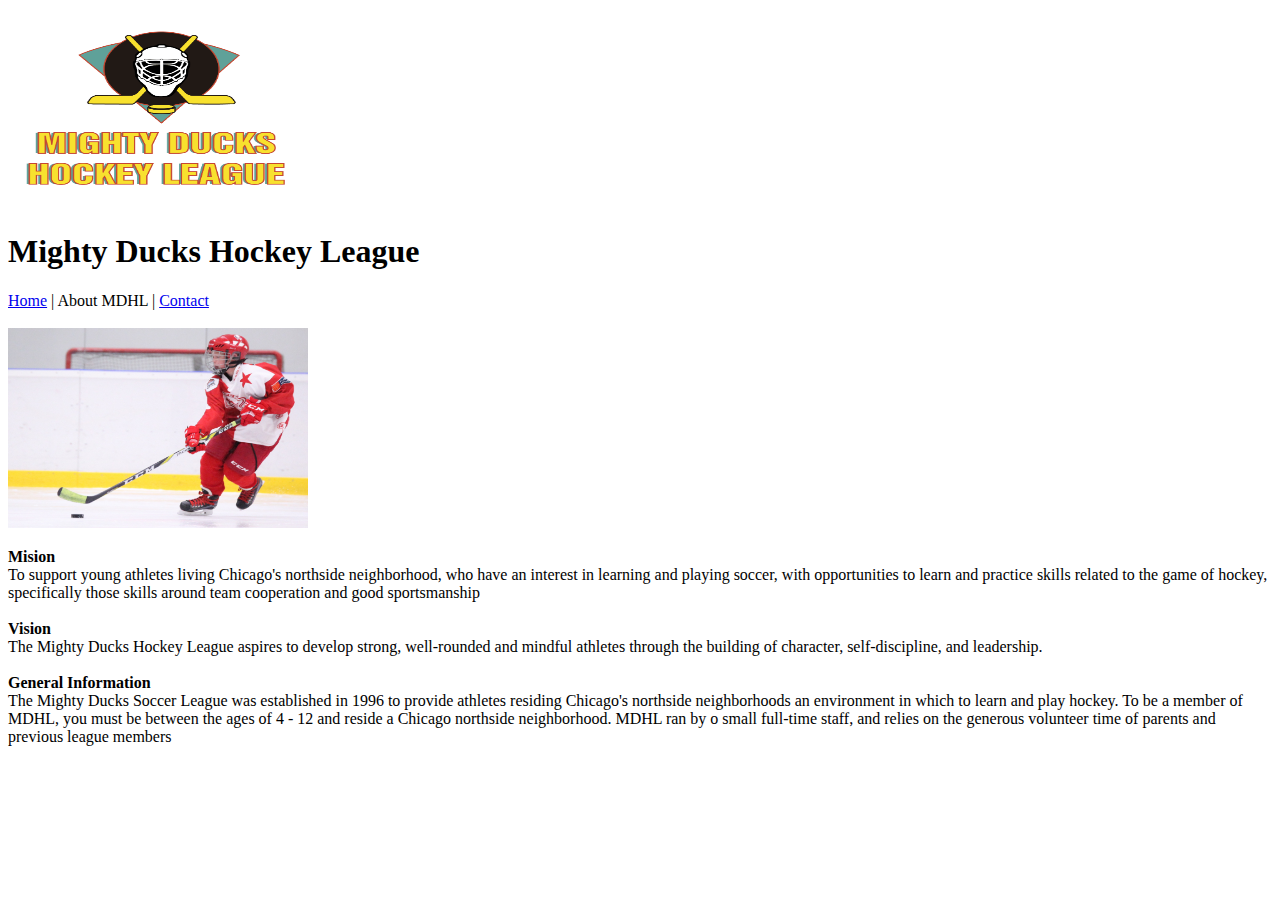
<file: about.html>
<!DOCTYPE html>
<html lang="en">

<head>
  <meta charset="UTF-8">
  <meta name="viewport" content="width=device-width, initial-scale=1.0">
  <link rel="shortcut icon" href="./assets/images/Logo-Mighty-ducks-01.ico" type="image/x-icon">
  <title>About</title>
</head>

<body>
  <nav>
    <img src="./assets/images/LogoMightyDucks-01.png" alt="logo del club de hockey" width="300" height="200">
    <h1>Mighty Ducks Hockey League</h1>
    <a href="index.html">Home</a>
    | About MDHL |
    <a href="contact.html">Contact</a>
  </nav>
  <main>
    <br><img src="./assets/images/hockey2.jpg" alt="imagen de un jugador pegandole al disco" width="300" height="200">
    <p>
      <b>Mision</b> <br>To support young athletes living Chicago's northside
      neighborhood, who have an interest in learning and playing soccer, with
      opportunities to learn and practice skills related to the game of
      hockey, specifically those skills around team cooperation and good
      sportsmanship <br><br><b>Vision</b> <br>The Mighty Ducks Hockey
      League aspires to develop strong, well-rounded and mindful athletes
      through the building of character, self-discipline, and leadership.
      <br><br><b>General Information</b> <br>The Mighty Ducks Soccer
      League was established in 1996 to provide athletes residing Chicago's
      northside neighborhoods an environment in which to learn and play
      hockey. To be a member of MDHL, you must be between the ages of 4 - 12
      and reside a Chicago northside neighborhood. MDHL ran by o small
      full-time staff, and relies on the generous volunteer time of parents
      and previous league members
    </p>
  </main>
</body>

</html>
</file>
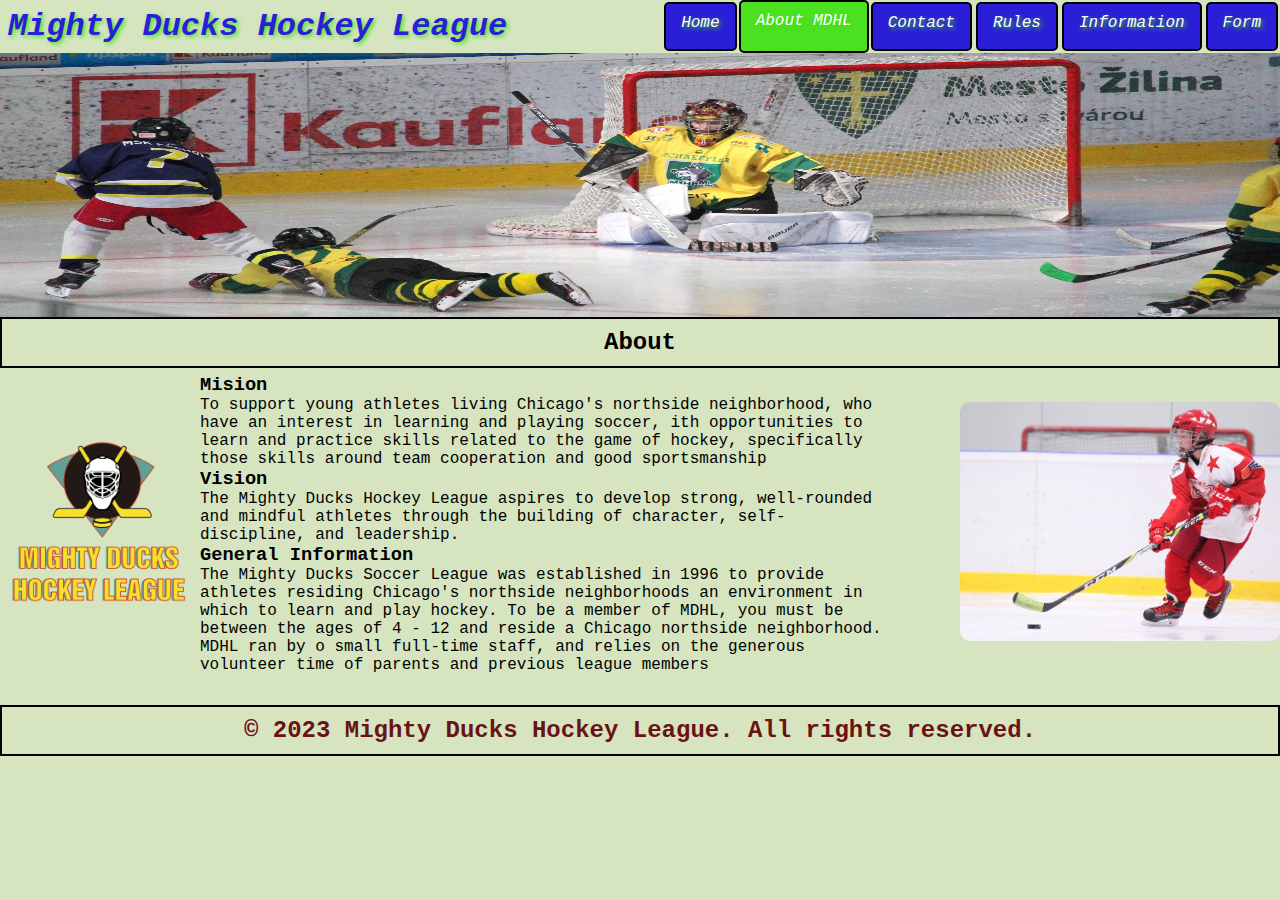
<file: assets/pages/about.html>
<!DOCTYPE html>
<html lang="es">

<head>
  <meta charset="UTF-8">
  <meta name="viewport" content="width=device-width, initial-scale=1.0">
  <title>About | Mighty Ducks Hockey League</title>
  <link rel="shortcut icon" href="../images/Logo-Mighty-ducks-01.ico" type="image/x-icon">
  <!-- <link rel="stylesheet" href="./style/style1.css"> -->
  <!-- <link rel="stylesheet" href="./style/style2.css"> -->
  <link rel="stylesheet" href="../../style/style3.css">
</head>

<body>
  <header>
    <h1>Mighty Ducks Hockey League</h1>
    <nav>
      <a href="../../index.html">Home</a>
      <a href="#" class="SoloTexto">About MDHL</a>
      <a href="../pages/contact.html">Contact</a>
      <a href="../pages/rules.html">Rules</a>
      <a href="../pages/information.html">Information</a>
      <a href="../pages/form.html">Form</a>
    </nav>
  </header>

  <main>
    <div class="banner">
      <img src="../images/design1_image2.png" alt="banner team" class="banner_img">
    </div>
    <h2>About</h2>
    <div class="cajitas">
      <div>
        <img src="../images/LogoMightyDucks-01.png" alt="Logo Mighty Ducks" width="200" class="imagen-loca">
      </div>
      <div class="texto">
        <article>
          <h3>Mision</h3>
          <p>
            To support young athletes living Chicago's northside neighborhood,
            who have an interest in learning and playing soccer, ith
            opportunities to learn and practice skills related to the game of
            hockey, specifically those skills around team cooperation and good
            sportsmanship
          </p>
          <h3>Vision</h3>
          <p>
            The Mighty Ducks Hockey League aspires to develop strong,
            well-rounded and mindful athletes through the building of
            character, self-discipline, and leadership.
          </p>
          <h3>General Information</h3>
          <p>
            The Mighty Ducks Soccer League was established in 1996 to provide
            athletes residing Chicago's northside neighborhoods an environment
            in which to learn and play hockey. To be a member of MDHL, you
            must be between the ages of 4 - 12 and reside a Chicago northside
            neighborhood. MDHL ran by o small full-time staff, and relies on
            the generous volunteer time of parents and previous league members
          </p>
        </article>
      </div>
      <div>
        <img src="../images/hockey2.png" alt="jugador" class="img_section">
      </div>
    </div>

  </main>
  <footer>

    <div class="footer-bottom">
        <h2>&copy; 2023 Mighty Ducks Hockey League. All rights reserved.</h2>
    </div>
  </footer>
  
</body>

</html>
</file>
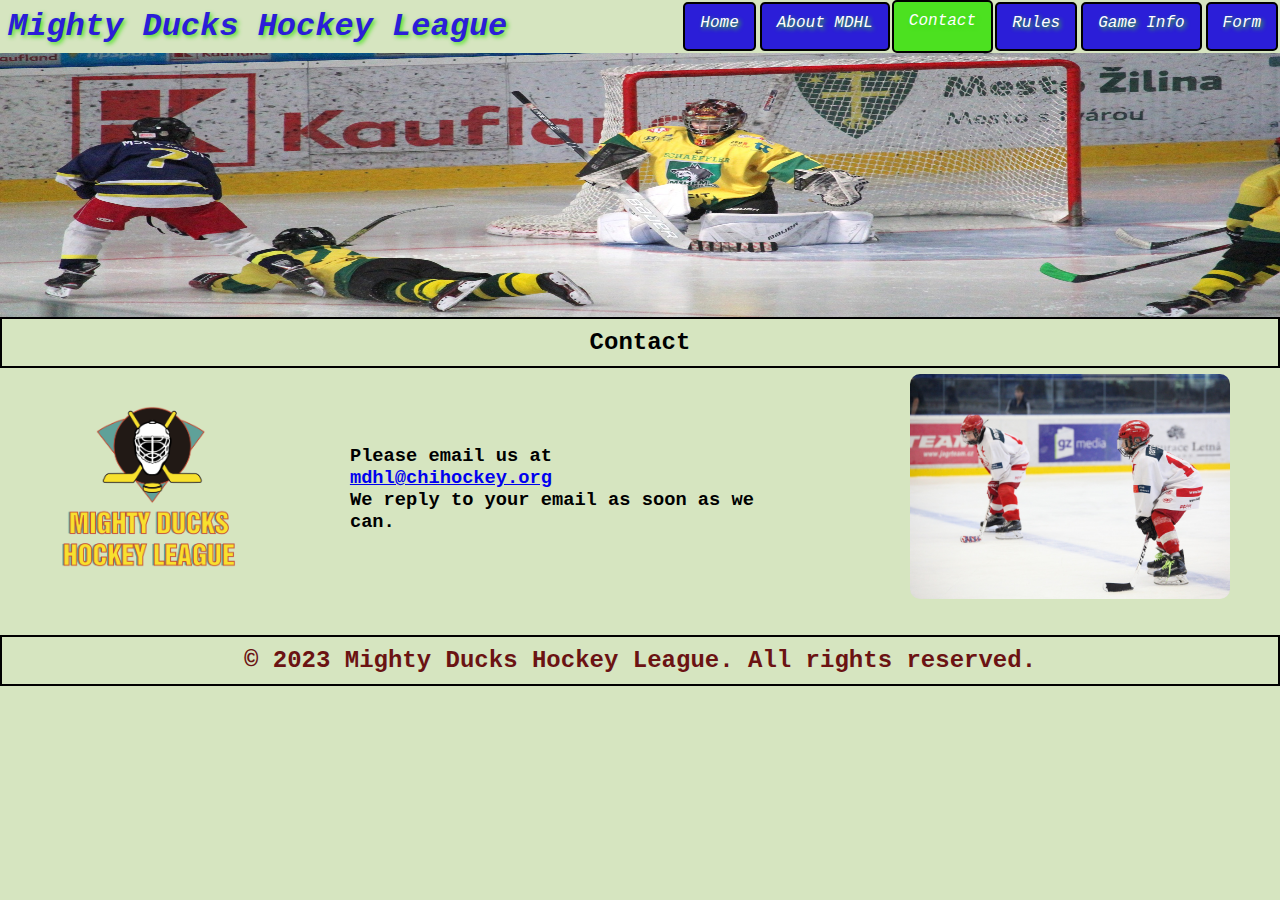
<file: assets/pages/contact.html>
<!DOCTYPE html>
<html lang="es">

<head>
  <meta charset="UTF-8">
  <meta name="viewport" content="width=device-width, initial-scale=1.0">
  <title>Contact | Mighty Ducks Hockey League</title>
  <link rel="shortcut icon" href="../images/Logo-Mighty-ducks-01.ico" type="image/x-icon">
  <!-- <link rel="stylesheet" href="./style/style1.css"> -->
  <!-- <link rel="stylesheet" href="./style/style2.css"> -->
  <link rel="stylesheet" href="../../style/style3.css">
</head>

<body>
  <header>
    <h1>Mighty Ducks Hockey League</h1>
    <nav>
      <a href="../../index.html">Home</a>
      <a href="../pages/about.html">About MDHL</a>
      <a href="#" class="SoloTexto">Contact</a>
      <a href="../pages/rules.html">Rules</a>
      <a href="../pages/information.html">Game Info</a>
      <a href="../pages/form.html">Form</a>
    </nav>

  </header>



  <main>
    <div class="banner">
      <img src="../images/design1_image2.png" alt="banner team">
    </div>
    <h2>Contact</h2>
    <div class="cajitas">


      <div>
        <img src="../images/LogoMightyDucks-01.png" alt="Logo Mighty Ducks" width="200" class="imagen-loca">

      </div>
      <div class="texto">
        <article>


          <h3>Please email us at
            <a href="emailto:mdhl@chihockey.org" target="_blank" rel="noopener noreferrer"
              class="email-link">mdhl@chihockey.org</a>
          </h3>

          <h3>We reply to your email as soon as we can.</h3>
        </article>
      </div>

      <div>
        <img src="../images/hockey3.png" alt="jugador" class="img_section">
      </div>


    </div>
    
  </main>
  <footer>

    <div class="footer-bottom">
        <h2>&copy; 2023 Mighty Ducks Hockey League. All rights reserved.</h2>
    </div>
  </footer>

</body>



</html>
</file>
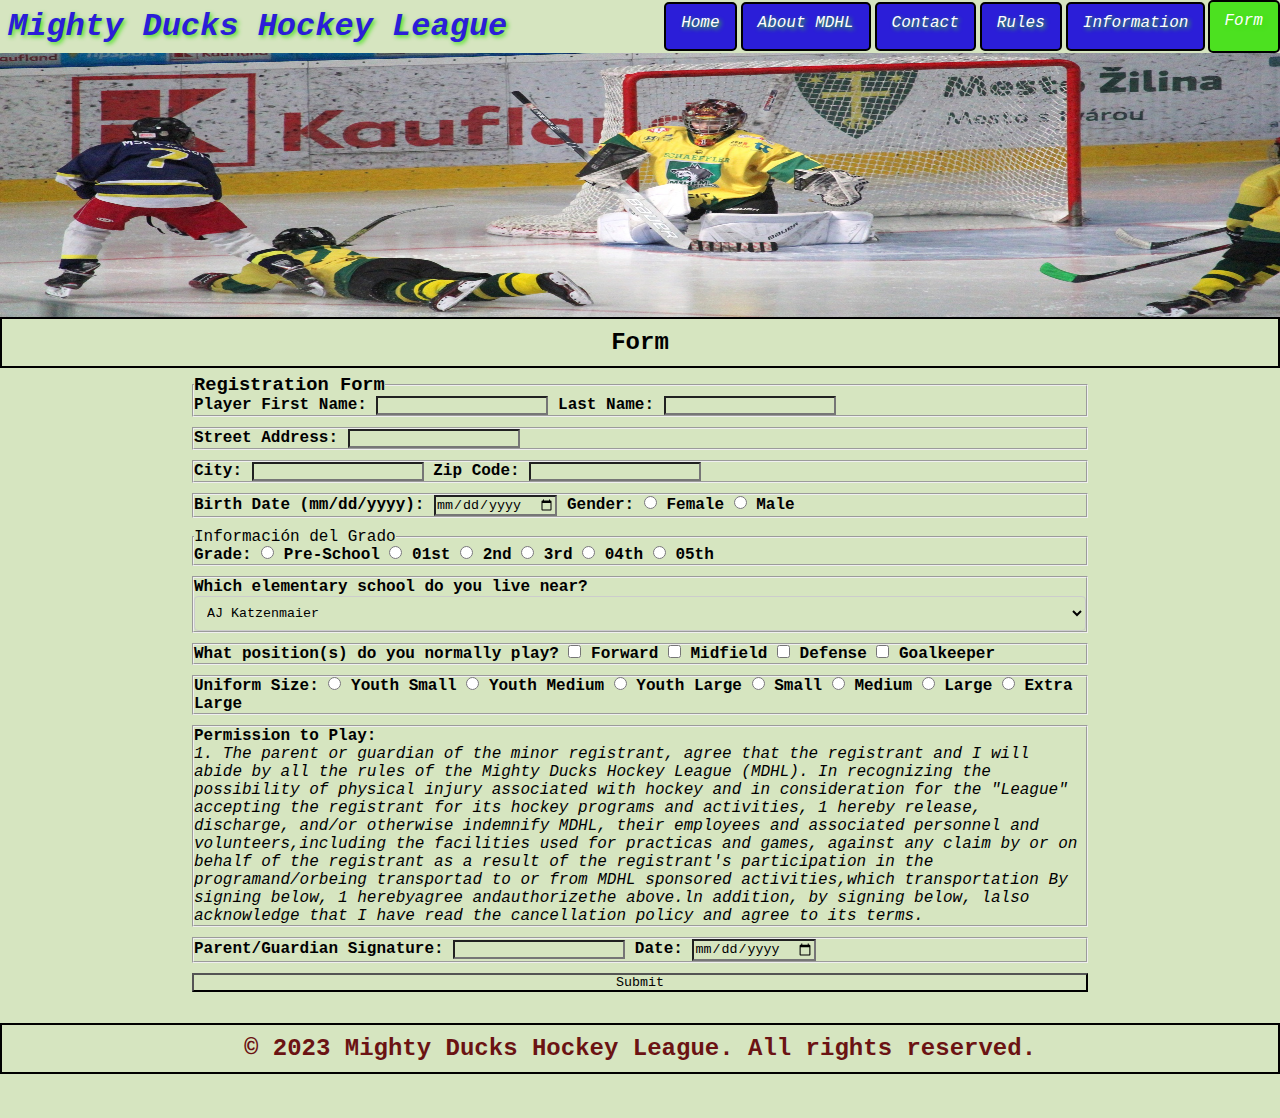
<file: assets/pages/form.html>
<!DOCTYPE html>
<html lang="es">

<head>
  <meta charset="UTF-8">
  <meta name="viewport" content="width=device-width, initial-scale=1.0">
  <title>Registration Form | Mighty Ducks Hockey League</title>
  <link rel="shortcut icon" href="../images/Logo-Mighty-ducks-01.ico" type="image/x-icon">
  <!-- <link rel="stylesheet" href="./style/style1.css"> -->
  <!-- <link rel="stylesheet" href="./style/style2.css"> -->
  <link rel="stylesheet" href="../../style/style3.css">
</head>

  <body>
      <header>
       <h1>Mighty Ducks Hockey League</h1>
         <nav>
           <a href="../../index.html">Home</a>
           <a href="../pages/about.html">About MDHL</a>
           <a href="../pages/contact.html">Contact</a>
           <a href="../pages/rules.html">Rules</a>
           <a href="../pages/information.html">Information</a>
           <a href="#" class="SoloTexto">Form</a>
         </nav>
     </header>
     <main>
      <div class="banner">
        <img src="../images/design1_image2.png" alt="banner team"></div>
        <h2>Form</h2>
       <form action="./show_data.html" method="get">

        <fieldset>
          <legend><h3>Registration Form</h3></legend>
          <label for="firstName">Player First Name:</label>
          <input type="text" name="firstName" id="firstName">
          <label for="lastName">Last Name:</label>
          <input type="text" name="lastName" id="lastName">
        </fieldset>

        <fieldset>
          <label for="streetAddress">Street Address:</label>
          <input type="text" name="streetAddress" id="streetAddress">
        </fieldset>

        <fieldset>
          <label for="city">City:</label>
          <input type="text" name="city" id="city">
          <label for="postalCode">Zip Code:</label>
          <input type="text" name="postalCode" id="postalCode" pattern="[0-9A-Za-z\-]+">
        </fieldset>

        <fieldset>
          <label for="birthdate">Birth Date (mm/dd/yyyy):</label>
          <input type="date" name="birthdate" id="birthdate">
          <label class="radio-label">Gender:</label>
          <input type="radio" name="gender" id="female" value="female">
          <label for="female">Female</label>
          <input type="radio" name="gender" id="male" value="male">
          <label for="male">Male</label>
        </fieldset>

        <fieldset>
          <legend>Información del Grado</legend>
          <label for="grado">Grade:</label>
          <input type="radio" id="pre-school" name="grado" value="Pre-School">
          <label for="pre-school">Pre-School</label>
          <input type="radio" id="1st" name="grado" value="01st">
          <label for="1st">01st</label>
          <input type="radio" id="2nd" name="grado" value="2nd">
          <label for="2nd">2nd</label>
          <input type="radio" id="3rd" name="grado" value="3rd">
          <label for="3rd">3rd</label>
          <input type="radio" id="4th" name="grado" value="04th">
          <label for="4th">04th</label>
          <input type="radio" id="5th" name="grado" value="05th">
          <label for="5th">05th</label>
      </fieldset>

        <fieldset>
          <label for="closestSchool">Which elementary school do you live near?</label>
          <select name="closestSchool" id="closestSchool">
            <option value="AJ Katzenmaier">AJ Katzenmaier</option>
            <option value="Greenbay">Greenbay</option>
            <option value="Howard A Yeager">Howard A Yeager</option>
            <option value="Marjorie P Hart">Marjorie P Hart</option>
            <option value="North Elementary">North Elementary</option>
            <option value="South Elementary">South Elementary</option>
        </select>
        </fieldset>

        <fieldset>
          <label>What position(s) do you normally play?</label>

          <input type="checkbox" name="position[]" value="forward">
          <label for="forward">Forward</label>

          <input type="checkbox" name="position[]" value="midfield">
          <label for="midfield">Midfield</label>

          <input type="checkbox" id="defense" name="position[]" value="defense">
          <label for="defense">Defense</label>

          <input type="checkbox" id="goalkeeper" name="position[]" value="goalkeeper">
          <label for="goalkeeper">Goalkeeper</label>
        </fieldset>

        <fieldset>
          <label>Uniform Size:</label>
          <input type="radio" name="uniformSize" value="youth-small" id="youth-small">
          <label for="youth-small">Youth Small</label>
          <input type="radio" name="uniformSize" value="youth-small" id="youth-medium">
          <label for="youth-medium">Youth Medium</label>
          <input type="radio" name="uniformSize" value="youth-large" id="youth-large">
          <label for="youth-large">Youth Large</label>
          <input type="radio" name="uniformSize" value="small" id="small">
          <label for="small">Small</label>
          <input type="radio" name="uniformSize" value="medium" id="medium">
          <label for="medium">Medium</label>
          <input type="radio" name="uniformSize" value="large" id="large">
          <label for="large">Large</label>
          <input type="radio" name="uniformSize" value="extra-large" id="extra-large">
          <label for="extra-large">Extra Large</label>
        </fieldset>

        <fieldset>
          <label>Permission to Play:</label>
          <p>
            <em>1. The parent or guardian of the minor registrant, agree that the registrant and I will abide by all the rules of the Mighty Ducks Hockey League (MDHL). In recognizing the possibility of physical injury associated with hockey and in consideration for the "League" accepting the registrant for its hockey programs and activities, 1 hereby release, discharge, and/or otherwise indemnify MDHL, their employees and associated personnel and volunteers,including the facilities used for practicas and games, against any claim by or on behalf of the registrant as a result of the registrant's participation in the programand/orbeing transportad to or from MDHL sponsored activities,which transportation
              By signing below, 1 herebyagree andauthorizethe above.ln addition, by signing below, lalso
              acknowledge that I have read the cancellation policy and agree to its terms. </em>
          </p>
        </fieldset>

        <fieldset>
          <label for="parentSignature">Parent/Guardian Signature:</label>
          <input type="text" name="parentSignature" id="parentSignature">
          <label for="date">Date:</label>
          <input type="date" name="date" id="date">
        </fieldset>

        <button type="submit">Submit</button>
      </form>
    </main>
    <footer>

      <div class="footer-bottom">
          <h2>&copy; 2023 Mighty Ducks Hockey League. All rights reserved.</h2>
      </div>
    </footer>
    
  </body>

</html>
</file>
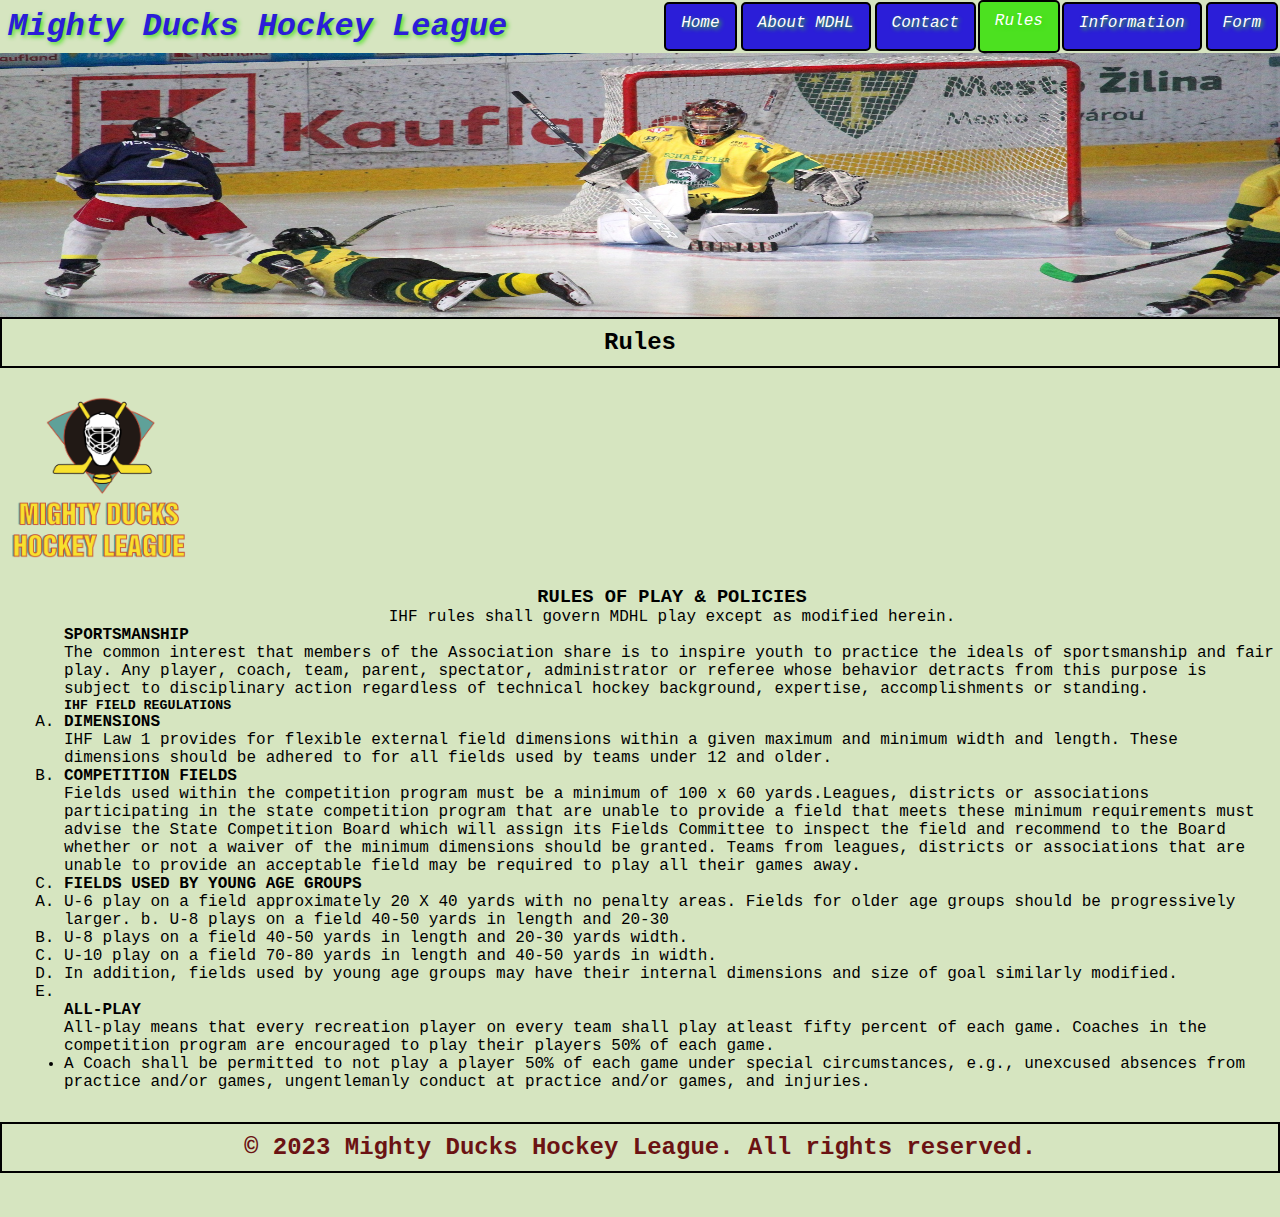
<file: assets/pages/rules.html>
<!DOCTYPE html>
<html lang="es">

<head>
  <meta charset="UTF-8">
  <meta name="viewport" content="width=device-width, initial-scale=1.0">
  <title>Rules | Mighty Ducks Hockey League</title>
  <link rel="shortcut icon" href="../images/Logo-Mighty-ducks-01.ico" type="image/x-icon">
  <!-- <link rel="stylesheet" href="./style/style1.css"> -->
  <!-- <link rel="stylesheet" href="./style/style2.css"> -->
  <link rel="stylesheet" href="../../style/style3.css">
</head>

  <body>
      <header>
       <h1>Mighty Ducks Hockey League</h1>
         <nav>
           <a href="../../index.html">Home</a>
           <a href="../pages/about.html">About MDHL</a>
           <a href="../pages/contact.html">Contact</a>
           <a href="#" class="SoloTexto">Rules</a>
           <a href="../pages/information.html">Information</a>
           <a href="../pages/form.html">Form</a>
         </nav>
     </header>

   <main>
    <div class="banner">
     <img src="../images/design1_image2.png" alt="banner team"></div>
       <h2>Rules</h2><img src="../images/LogoMightyDucks-01.png" alt="Logo Mighty Ducks" width="200" class="imagen-loca">
        <section>
          
          <div class="contenedor_de_texto">
             <dl class="dl_titulo">
                <h3>RULES OF PLAY & POLICIES</h3>
                  <p>IHF rules shall govern MDHL play except as modified herein.</p>
             </dl>
            <dl>
              <h4>SPORTSMANSHIP</h4>
              <p>The common interest that members of the Association share is to inspire
                youth to practice the ideals of sportsmanship and fair play. Any player, coach,
                team, parent, spectator, administrator or referee whose behavior detracts from
                this purpose is subject to disciplinary action regardless of technical hockey
                background, expertise, accomplishments or standing.</p>
               <h5>IHF FIELD REGULATIONS</h5>
              <ol class="ol_regulations">
                  <li><p class="pseudo_titulos">DIMENSIONS</p>IHF Law 1 provides for flexible external field dimensions within
                  a given maximum and minimum width and length. These dimensions should be
                  adhered to for all fields used by teams under 12 and older.</li>
                  <li><p class="pseudo_titulos">COMPETITION FIELDS</p> Fields used within the competition program must be
                  a minimum of 100 x 60 yards.Leagues, districts or associations participating in
                  the state competition program that are unable to provide a field that meets these
                  minimum requirements must advise the State Competition Board which will
                  assign its Fields Committee to inspect the field and recommend to the Board
                  whether or not a waiver of the minimum dimensions should be granted. Teams
                  from leagues, districts or associations that are unable to provide an acceptable
                  field may be required to play all their games away.</li>
                <li>
                  <ol class="ol_fields">
                    <p class="pseudo_titulos">FIELDS USED BY YOUNG AGE GROUPS</p>

                    <li>U-6 play on a field approximately 20 X 40 yards with no penalty areas. Fields
                    for older age groups should be progressively larger.
                    b. U-8 plays on a field 40-50 yards in length and 20-30</li>
                    <li>U-8 plays on a field 40-50 yards in length and 20-30 yards width.</li>
                    <li>U-10 play on a field 70-80 yards in length and 40-50 yards in width.</li>
                    <li>In addition, fields used by young age groups may have their internal
                    dimensions and size of goal similarly modified.</li>
                    <li>
                      <ul>

                      </ul>
                    </li>
                  </ol>
                </li>
                
                  <ol class="all_play">
                  <p class="pseudo_titulos">ALL-PLAY</p>
                       <p>All-play means that every recreation player on every team shall play atleast
                        fifty percent of each game. Coaches in the competition program are encouraged
                       to play their players 50% of each game.</p>
                      <li class="li_play">A Coach shall be permitted to not play a player 50% of each game
                      under special circumstances, e.g., unexcused absences from practice
                     and/or games, ungentlemanly conduct at practice and/or games, and
                     injuries. </li>
                </ol>
                
                
              
              </ol>    
            </dl>
          </div>
          
        </section>
    
    </main>
    <footer>

      <div class="footer-bottom">
          <h2>&copy; 2023 Mighty Ducks Hockey League. All rights reserved.</h2>
      </div>
  </footer>
  </body>
  

</html>
</file>
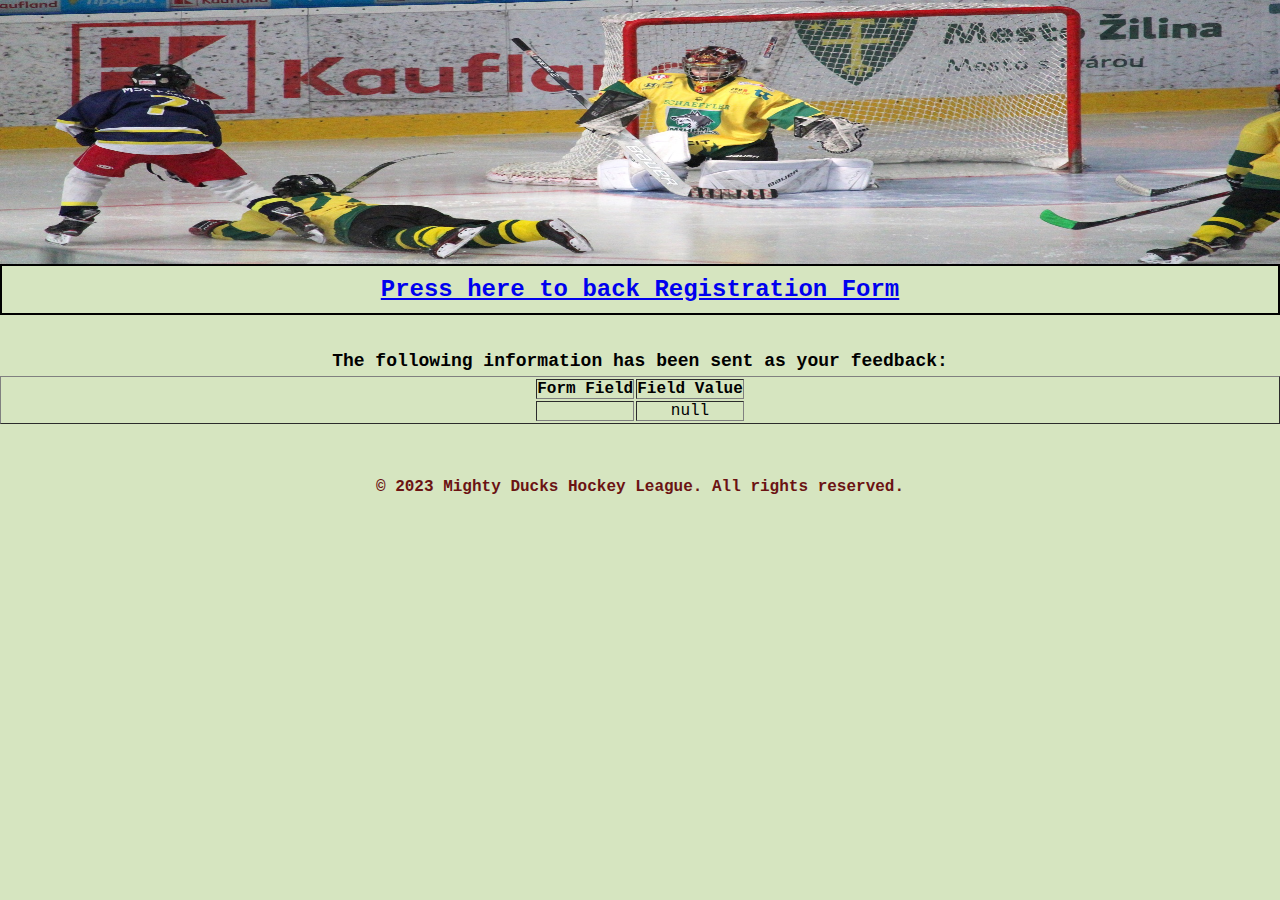
<file: assets/pages/show_data.html>
<!DOCTYPE html>
<html>

<head>
  
  <title>Feedback Sent</title>
  <link rel="stylesheet" href="../../style/style3.css">
  <link rel="shortcut icon" href="../images/Logo-Mighty-ducks-01.ico" type="image/x-icon">
</head>

<body>
  <div class="banner">
    <img src="../images/design1_image2.png" alt="banner team"></div>
    <a href="../pages/information.html"><h2>Press here to back Registration Form</h2></a>
 

  <p align=center>&nbsp;</p>
  <h1 align=center>
    <font size="+1">The following information has been sent as your
      feedback:</font>
  </h1>

  <table border="1" align= width="226" class="showdata">
    <tr>
      <th align="center">Form Field</th>
      <th align="center">Field Value</th>
    </tr>

    <script language="javascript">
      var args = location.search.substr(1).split('&');
      for (var i = 0; i < args.length; ++i) {
        var parts = args[i].split('=');
        if (parts != null) {
          var field = parts[0];
          var value = parts[1];
          if (value == null) {
            value = "null"
          }
          else {
            value = '"' + unescape(value.replace(/\+/g, ' ')) + '"';
          }

          document.writeln('<tr><td align="center">' + field + '</td>');
          document.writeln('<td align="center">' + value + '</td></tr>');
        }
      }
    </script>

    <noscript>
      <tr>
        <td>
          <p>You need to turn on Javascript in your browser.</p>

          <p>In Microsoft Internet Explorer 4 or greater:</p>
          <ul>
            <li>From the "Tools" menu (in IE 4, it's the "View" menu), select "Internet Options".</li>
            <li>Click on the "Security" tab.</li>
            <li>Click on the "Custom Level" button. (In IE 4, select "Custom"
              and then click on "Settings...".)</li>
            <li>Under "Active scripting" make sure "Enable" is selected.</li>
          </ul>

          <p>In Netscape version 4 or greater:</p>
          <ul>
            <li>From the <b>Edit</b> menu, select <b>Preferences</b>.</li>
            <li>In the <b>Category</b> list on the left, click on the word "Advanced".</li>
            <li>In the panel on the right, make sure "Enable JavaScript" is checked.</li>
            <li>Click the <b>OK</b> button.</li>
          </ul>

        </td>
      </tr>
    </noscript>

  </table>
  <footer>

    <div class="footer-bottom">
        <p>&copy; 2023 Mighty Ducks Hockey League. All rights reserved.</p>
    </div>
  </footer>
</body>


</html>
</file>
<file: style/style3.css>
/*selector univ*/
* {
    margin: 0;
    padding: 0;
    box-sizing: border-box;
    font-family: 'Courier New', Courier, monospace;
    background-color: rgb(214, 229, 192);
}

/*Titulo Principal*/
header {
    display: flex;
    font-size: 1rem;
    font-style: italic;
    color: rgb(43, 30, 216);
    text-shadow: 2px 2px 4px rgba(58, 225, 12, 0.89);
    justify-content: space-between;
}

/*header mod titulo tamaño*/
header h1 {
    display: flex;
    margin: 8px;
}

/*Botones para ir a las paginas*/
header nav {
    display: flex;
    flex-wrap: wrap;
   
}

/*Colores a los botones del nav*/
body header nav a {
    background-color: rgb(43, 30, 216);
    color: white;
    padding: 10px 15px;
    border: 2px solid black;
    margin: 2px;
    border-radius: 5px;
    text-decoration: none;
}

/*Boton de pagina actual de otro color*/
.SoloTexto {
    background-color: rgb(58, 225, 12, 0.89);
    color: white;
    padding: 10px 15px;
    border: 2px solid black;
    margin: 0.1px;
    border-radius: 5px;
}

/*------------------------------------------------------------*/
.banner {
    width: 100%;
    height: 30vh;
}

.banner img {
    width: 100%;
    height: 100%;
}

main article {
    width: 90%;
}

/*Titulo centrado del main section*/
h2 {
    text-align: center;
    position: relative;
    bottom: 0.4rem;
    border: 2px solid black;
    padding: 10px;
    width: 100vw;
}

/*Imagenes que van dentro del main debajo del texto*/
.cajitas {
    display: flex;
    align-items: center;
    justify-content: space-around;
}


main {
    width: 100vw;
}

main .img_section {
    max-height: 250vh;
    width: 25vw;
    border-radius: 10px;
    /* object-fit: cover o contain;  Asegura que la imagen se ajuste dentro del contenedor */
}



.contenedor_de_texto {

    /* display: block; */
    padding-left: 4rem;
    width: 100%;

}

.dl_titulo {
    text-align: center;
}

.pseudo_titulos {
    font-weight: bold;
}

.ol_regulations {
    list-style-type: upper-alpha;
}


.ol_fields {
    list-style-type: upper-alpha;
}

.all_play li {
    list-style-type: disc;

}


.legend{
    text-align: center;
    
    position: relative;
    bottom: 0.4rem;
    border: 2px solid black;
    padding: 10px;
    width: 20vw;
}

/***************************************************************************************************************************************/
/* Estilo maps */
.container{
    display: flex;
    flex-wrap: wrap;
    gap: 1rem;
    justify-content: center;
}

.maps{
    display: flex;
    width: 40rem;
    
    height: 20rem;
    background-color: #f3aa607e;
    border-radius: 2rem 2rem;
    align-items: center;
    gap: 1rem;
}

.maps h2{
    width: 20%;
    text-shadow: 2px 2px 2px black;
}
.maps img{
    width: 20%;
    height: 100%;
    border-radius: 2rem 0 0 2rem;
}

.maps iframe{
    width: 60%;
    height: 18rem;
    border-radius: 1rem;
}

/***************************************************************************************************************************************/
/* Estilo para el formulario */
form {
    display: grid;
    gap: 10px;
    margin-top: 20px;
    width: 70%;
    margin: 0 auto;
}

/* Estilo para las etiquetas 'label' */
label {
    font-weight: bold;
}

/* Estilo para el campo de selección */
select {
    width: 100%;
    padding: 8px;
    border: 1px solid #ccc;
    border-radius: 4px;
    box-sizing: border-box;
}

/* Estilo para el botón de envío */
input[type="submit"] {
    background-color: #4CAF50;
    color: white;
    padding: 10px 15px;
    border: none;
    border-radius: 4px;
    cursor: pointer;
}

input[type="submit"]:hover {
    background-color: #45a049;
}

/*------------------------------------------------------------------*/
.showdata{

    
        display: flex;
        justify-content: center;
        align-items: center;
    

}
/*------------------------------------------------------------------*/

/*rulesets para el footer*/
footer{
    
    min-height: 14vh;
    display: flex;
    justify-content: center;
    align-items: center;
    color: rgb(107, 19, 19);
    font-weight: bold;
}
/*----------------------------------------------------------------------------*/
</file>
